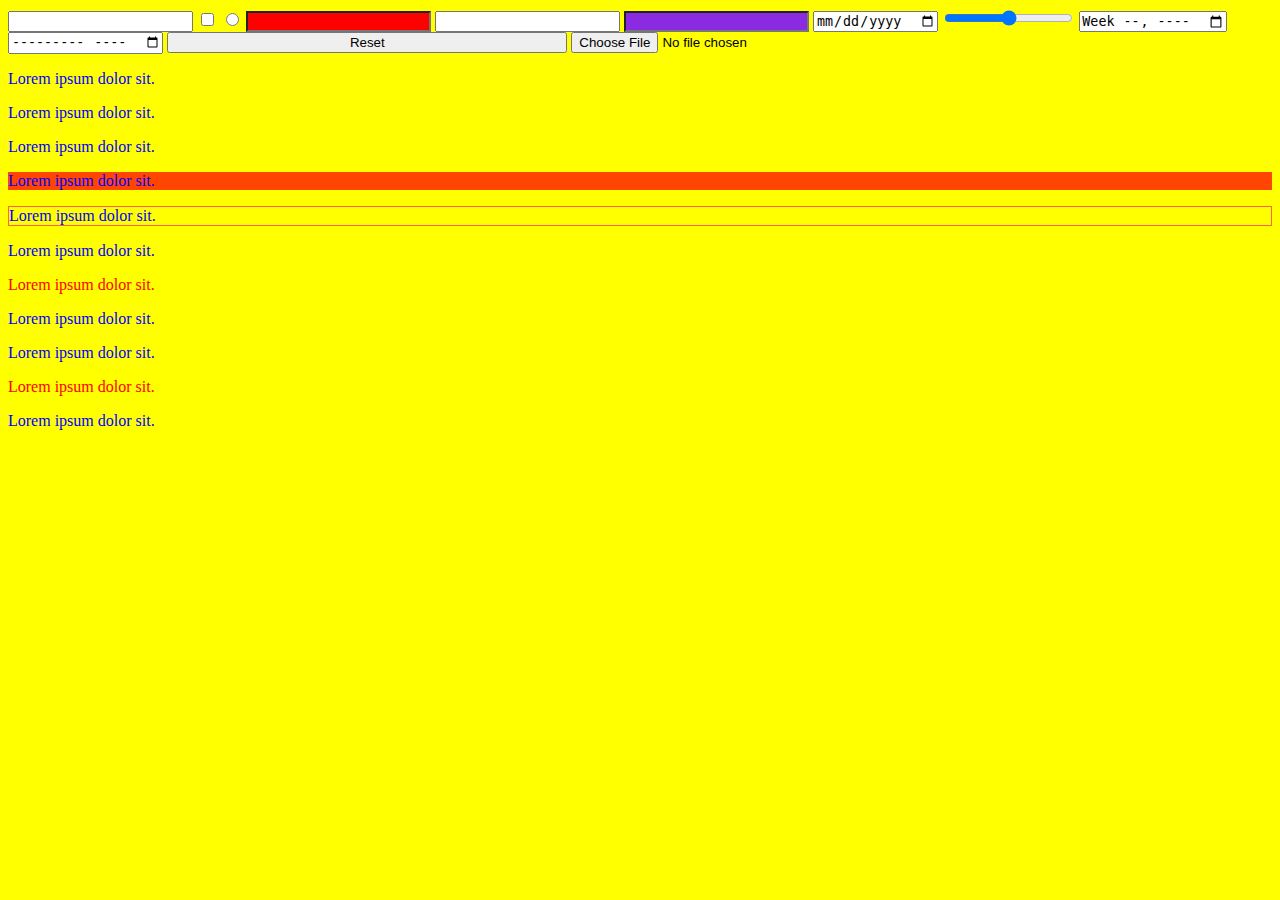
<file: index.html>
<!DOCTYPE html>
<html lang="en">
<head>
    <meta charset="UTF-8">
    <meta name="viewport" content="width=device-width, initial-scale=1.0">
    <title>Document</title>
    <link rel="stylesheet" href="style.css">
    <style>
        body{
            background-color: yellow;
        }
    </style>

</head>
<body class="man" id="hi">
    
    <input type="text">
    <input type="checkbox">
    <input type="radio">
    <input id="password" type="password">
    <input type="email">
    <input class="number" type="number">
    <input type="date">
    <input type="range">
    <input type="week">
    <input type="month">
    <input type="reset">
    <input type="file">

    <p id="hit">Lorem ipsum dolor sit.</p>
    <p name="paragraph">Lorem ipsum dolor sit.</p>
    <p>Lorem ipsum dolor sit.</p>
    <p title="important">Lorem ipsum dolor sit.</p>
    <p style="border: 1px solid tomato;">Lorem ipsum dolor sit.</p>
    <p>Lorem ipsum dolor sit.</p>
    <p class="o">Lorem ipsum dolor sit.</p>
    <p height="10px">Lorem ipsum dolor sit.</p>
    <p >Lorem ipsum dolor sit.</p>
    <p class="p">Lorem ipsum dolor sit.</p>
    <p>Lorem ipsum dolor sit.</p>

</body>
</html>
</file>
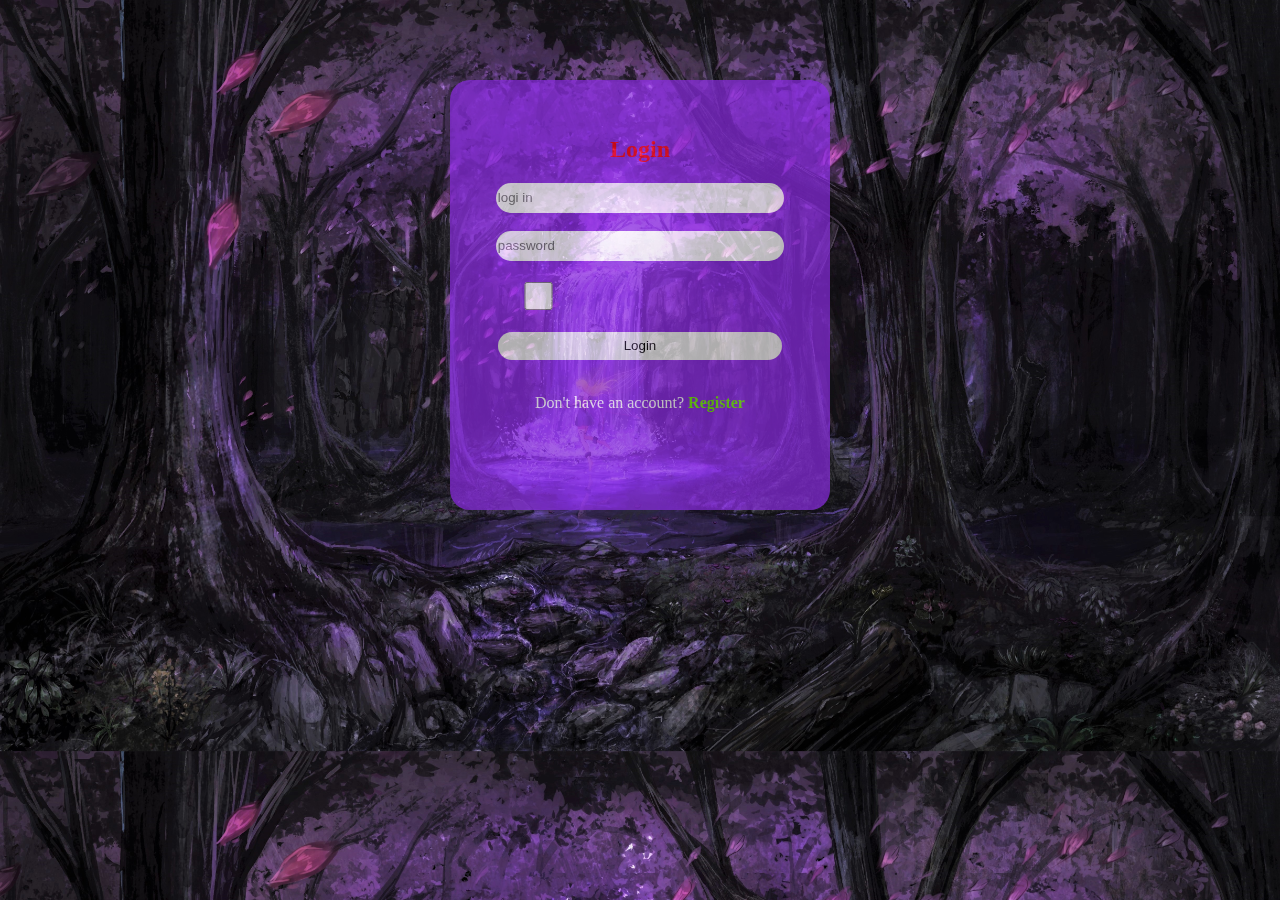
<file: project.html>
<!DOCTYPE html>
<html lang="en">
<head>
    <meta charset="UTF-8">
    <meta name="viewport" content="width=device-width, initial-scale=1.0">
    <title>Document</title>
    <link rel="stylesheet" href="project.css">
</head>
<body>
    <form action="">
        <br><br>
        <h2>Login</h2>
        <input type="text" placeholder="logi in"><br><br>
        <input type="password" placeholder="password"><br><br>
        <input type="checkbox"><br><br>
        <input type="button" value="Login"><br><br>
        <p>Don't have an account? <a href="index.html">Register</a></p>

    </form>
</body>
</html>
</file>
<file: style.css>
/* 1. elementning o'ziga style attributi bilan berilgan style kuchliroq */
/* 2. oxirgida berilgan style kuchliroq */
/* 3. class bilan berilgan style kuchliroq */
/* 4. class oldidan nuqta */
/* 5. id oldidan # */
/* 6. id classdan kuchliroq  */
/* 7. !important - hammasidan kuchligi */

/* tag nomi<class<id<!important<oxigisi */

#hi{
    background-color: red;
    background-color: black;
}

.man{
    background-color: blue;
}


body{
    background-color: chartreuse !important;
    background-color: yellow !important;
    background-color: green;
}

.number{
    background-color: blueviolet;
}

#password{
    background-color: red;
}

input[type="reset"]{
    width: 400px;
}

p{
    color: blue;
}

p[class]{
    color: red;
}

p[title]{
    background-color: orangered;
}
</file>
<file: project.css>
body{
    background-image: url(862843.jpg);
    /* orqa fonga rasm qo'yish */
    background-size: cover;
    /* rasmni to'la chiqarish */
}

form{
    width: 30%;
    height: 430px;
    background-color: blueviolet;
    margin: 80px auto;
    /* o'rtaga olib kelish  */
    opacity: 70%;
    /* shaffoflik  */
    border-radius: 20px;
    /* chetlarini yumaloq qiladi */
    color: white;
    text-align: center;
    /* form ichidagi elementlarni o'rtaga olib keladi */
    filter: blur(0.5px);
}

input{
    width: 75%;
    height: 28px;
    border-radius: 20px;
    /* chatlarini yumaloq */
    border: none;
    /* chegarani yo'q qilib qo'yadi */
    outline: none;
    /* input ustiga bosgandagi chegara */
}

a{
    color: rgb(118, 238, 12);
    font-weight: bold;
    /* harf qalinligi */
    text-decoration: none;
}

input[type="checkbox"]{
    margin-left: -200px;
    /* elementni chapga surish  */
}

h2{
    color: red;
}
</file>
